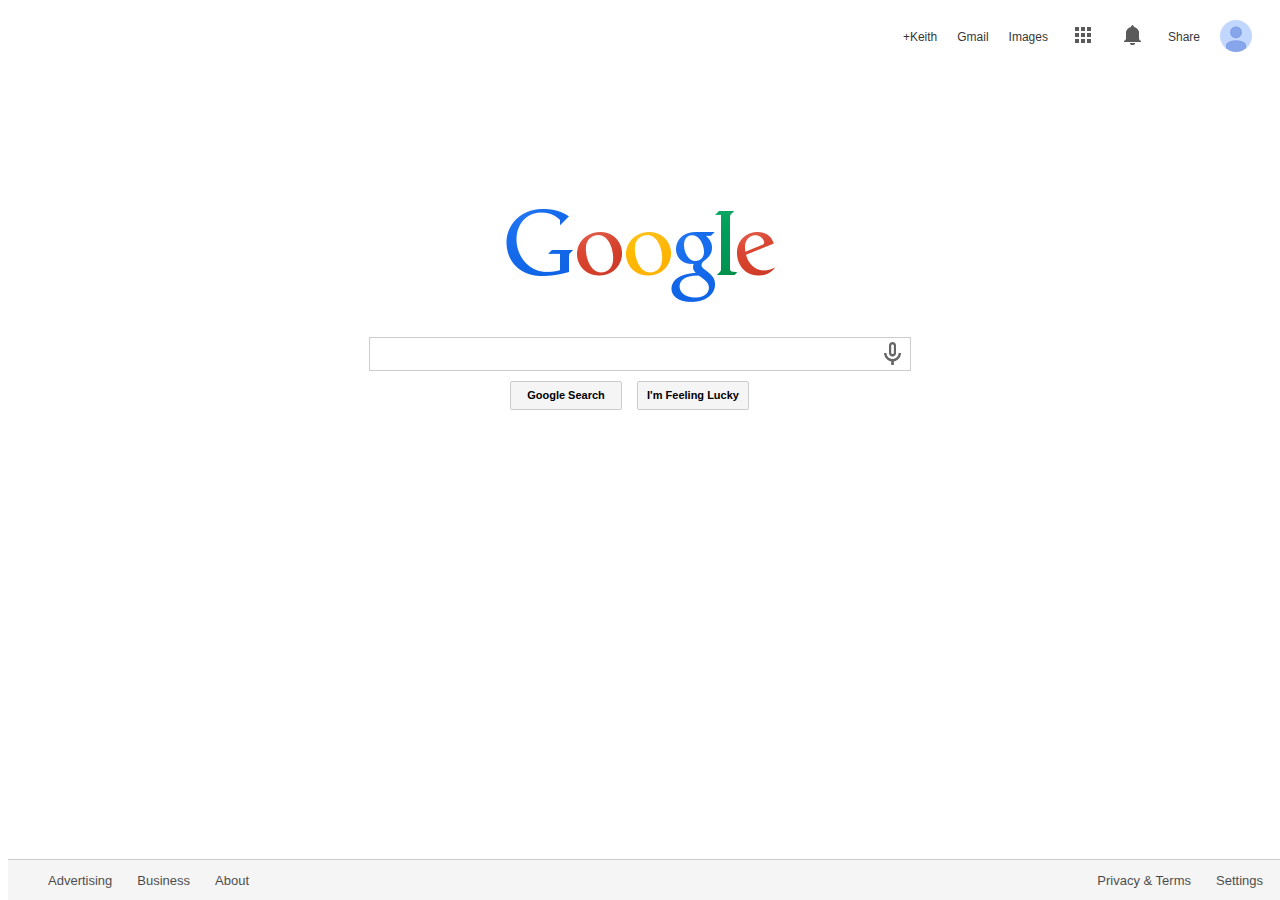
<file: index.html>
<!doctype html>
<html lang="en">

<head>
	<meta charset="utf-8">
	<title>Google</title>
	<link rel="stylesheet" type="text/css" href="style.css">
</head>

<body>
	<div class="header">
		<div class="navigation">
			<ul class="nav">
				<li class="top"><a href="#">+Keith</a></li>
				<li class="top"><a href="#">Gmail</a></li>
				<li class="top"><a href="#">Images</a></li>
				<li><a href="#"><img src="img/grid.png" /></a></li>
				<li><a href="#"><img src="img/bell.png" /></a></li>
				<li class="top"><a href="#">Share</a></li>
				<li><a href="#"><img class="photo" src="img/photo.png"></a></li>
			</ul>
		</div>
	</div>

	<div class="search-container">
		<img class="logo" src="img/glogo.png" width="269" height="95" />
		<div id="search-form">
			<input id="search" class="search" name="search">
			<img src="img/voice.gif" width="17" height="23">
		</div>
		<div class="buttons">
			<a class="search-button" href="#"><span class="button-label">Google Search</span></a>
			<a class="search-button" href="#"><span class="button-label">I'm Feeling Lucky</span></a>
		</div>
	</div>

	<div class="footer">
		<div id="left">
			<ul class="footer-nav">
				<li><a href="#">Advertising</a></li>
				<li><a href="#">Business</a></li>
				<li><a href="#">About</a></li>
			</ul>
		</div>
		<div id="right">
			<ul class="footer-nav">
				<li><a href="#">Privacy &amp; Terms</a></li>
				<li><a href="#">Settings</a></li>
			</ul>
		</div>
	</div>
</body>
</file>
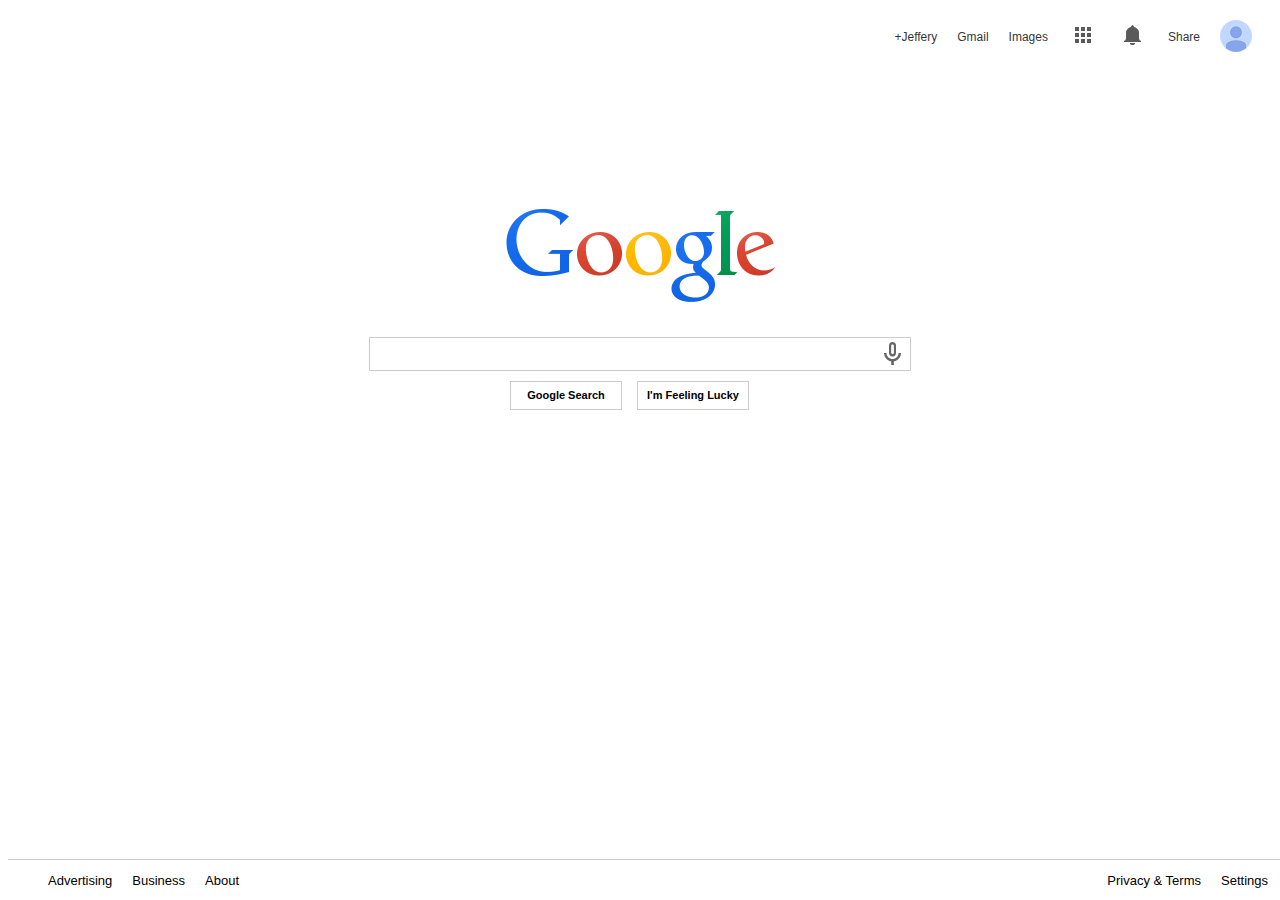
<file: index2.html>
<!doctype html>
<html lang="en">

<head>
	<meta charset="utf-8">
	<title>Google | Version 1</title>
	<link type="text/css" rel="stylesheet" href="style2.css" />

	<style type="text/css">
		/* * {
			border: 1px solid red;
			-moz-box-sizing: border-box;
			-webkit-box-sizing: border-box;
			box-sizing: border-box;
		} */
	</style>
</head>

<body>
	<div class="header">
		<div class="navigation">
			<ul class="nav">
				<li class="top"><a href="#">+Jeffery</a></li>
				<li class="top"><a href="#">Gmail</a></li>
				<li class="top"><a href="#">Images</a></li>
				<li><a href="#"><img src="img/grid.png" /></a></li>
				<li><a href="#"><img src="img/bell.png" /></a></li>
				<li class="top"><a href="#">Share</a></li>
				<li><a href="#"><img class="photo" src="img/photo.png" /></a></li>
			</ul>
		</div>
	</div>
	
	<div class="search-container">
		<img class="logo"src="img/glogo.png" width="269" height="95" />
		<div id="search-form">
			<input id="search" class="search" name="search" />
			<img src="img/voice.gif" width="17" height="23" />
		</div>
		<div class="buttons">
			<a class="search-button" href="#"><span class="button-label">Google Search</span></a>
			<a class="search-button" href="#"><span class="button-label">I'm Feeling Lucky</span></a>
		</div>
	</div>

	<div class="footer">
		<div id="left">
			<ul class="footer-nav">
				<li><a href="#">Advertising</a></li>
				<li><a href="#">Business</a></li>
				<li><a href="#">About</a></li>
			</ul>
		</div>
		<div id="right">
			<ul class="footer-nav">
				<li><a href="#">Privacy &amp; Terms</a></li>
				<li><a href="#">Settings</a></li>
			</ul>
		</div>
	</div>
</body>
</file>
<file: style.css>
a {
	color: #000;
	text-decoration: none;
}

a:hover {
	text-decoration: underline;
}

.search-button:hover {
	text-decoration: none;
}

.header {
	width: 100%;
	height: 100px;
}

.navigation {
	float: right;
}

.nav {
	list-style: none;
	font-family: sans-serif;
	font-size: 12px;
}

.nav li {
	float: left;
	margin-right: 20px;
	opacity: 0.8;
}

.top {
	margin-top: 10px;
}

.nav li img {
	opacity: 0.8;
}

.photo {
	border-radius: 100%;
}

.search-container {
	width: 100%;
	height: 500px;
	margin: 0 auto;
	text-align: center;
}

.logo {
	margin-top: 100px;
	margin-bottom: 30px;
}

#search-form {
	width: 540px;
	height: 32px;
	border: 1px solid #ccc;
	margin: 0 auto;
}

#search-form img {
	margin-top: 4px;
	opacity: 0.6;
}

input {
	width: 500px;
	height: 30px;
	border: 0px;
	float: left;
}

.buttons {
	margin: 10px auto 0 auto;
	width: 260px;
}

.search-button {
	width: 110px;
	height: 20px;
	border: 1px solid #ccc;
	margin-right: 15px;
	float: left;
	font-family: sans-serif;
	font-size: 11px;
	padding-top: 7px;
	background-color: #f5f5f5;
	border-radius: 2px;
}

.search-button:hover {
	box-shadow: 0 5px 6px -6px black;
}

.button-label {
	font-weight: 900;
}

.footer {
	width: 100%;
	height: 40px;
	border-top: 1px solid #ccc;
	position: absolute;
	bottom: 0;
	background-color: #f5f5f5;
}

#left {
	float: left;
}

#right {
	float: right;
}

.footer-nav {
	list-style: none;
	font-family: sans-serif;
	font-size: 13px;
	opacity: .7;
}

.footer-nav li {
	float: left;
	margin-right: 25px;
}
</file>
<file: style2.css>
a {
	color: #000;
	text-decoration: none;
}

a:hover {
	text-decoration: underline;
}

a.search-button:hover {
	text-decoration: none;
}

.header {
	width: 100%;
	height: 100px;
}

.navigation {
	float: right;
}

ul.nav {
	list-style: none;
	font-family: sans-serif;
	font-size: 12px;

}

ul.nav li {
	float: left;
	margin-right: 20px;
	opacity: 0.8;
}

li.top {
	margin-top:10px;
}

ul.nav li img {
	opacity: 0.8;
}


img.photo {
	border-radius: 100%;
	-moz-border-radius: 100%;
	-webkit-border-radius: 100%;
}

.search-container {
	width: 100%;
	height: 500px;
	margin: 0 auto;
	text-align: center;
}

.logo {
	margin-top: 100px;
	margin-bottom: 30px;
}

#search-form {
	width: 540px;
	height: 32px;
	border: 1px solid #CCC;
	margin: 0 auto;
}

#search-form img {
	margin-top: 4px;
	opacity: 0.6;
}

input {
	width: 500px;
	height: 30px;
	border: 0px;
	float: left;
}

.buttons {
	margin: 10px auto 0 auto;
	width: 260px;
}


.search-button {
	width: 110px;
	height: 20px;
	border: 1px solid #CCC;
	margin-right: 15px;
	float: left;
	font-size: 11px;
	font-family: sans-serif;
	padding-top: 7px;
}

.search-button:hover {
	-webkit-box-shadow: 0 5px 6px -6px black;
	-moz-box-shadow: 0 5px 6px -6px black;
	box-shadow: 0 5px 6px -6px black;
}

span.button-label {
	font-weight: 900;
}


.footer {
	width: 100%;
	height: 40px;
	border-top: 1px solid #CCC;
	position: absolute;
	bottom: 0;
}

#left {
	float: left;
}

#right {
	float: right;
}

ul.footer-nav {
	list-style: none;
	font-family: sans-serif;
	font-size: 13px;
}

ul.footer-nav li {
	float: left;
	margin-right: 20px;
}
</file>
